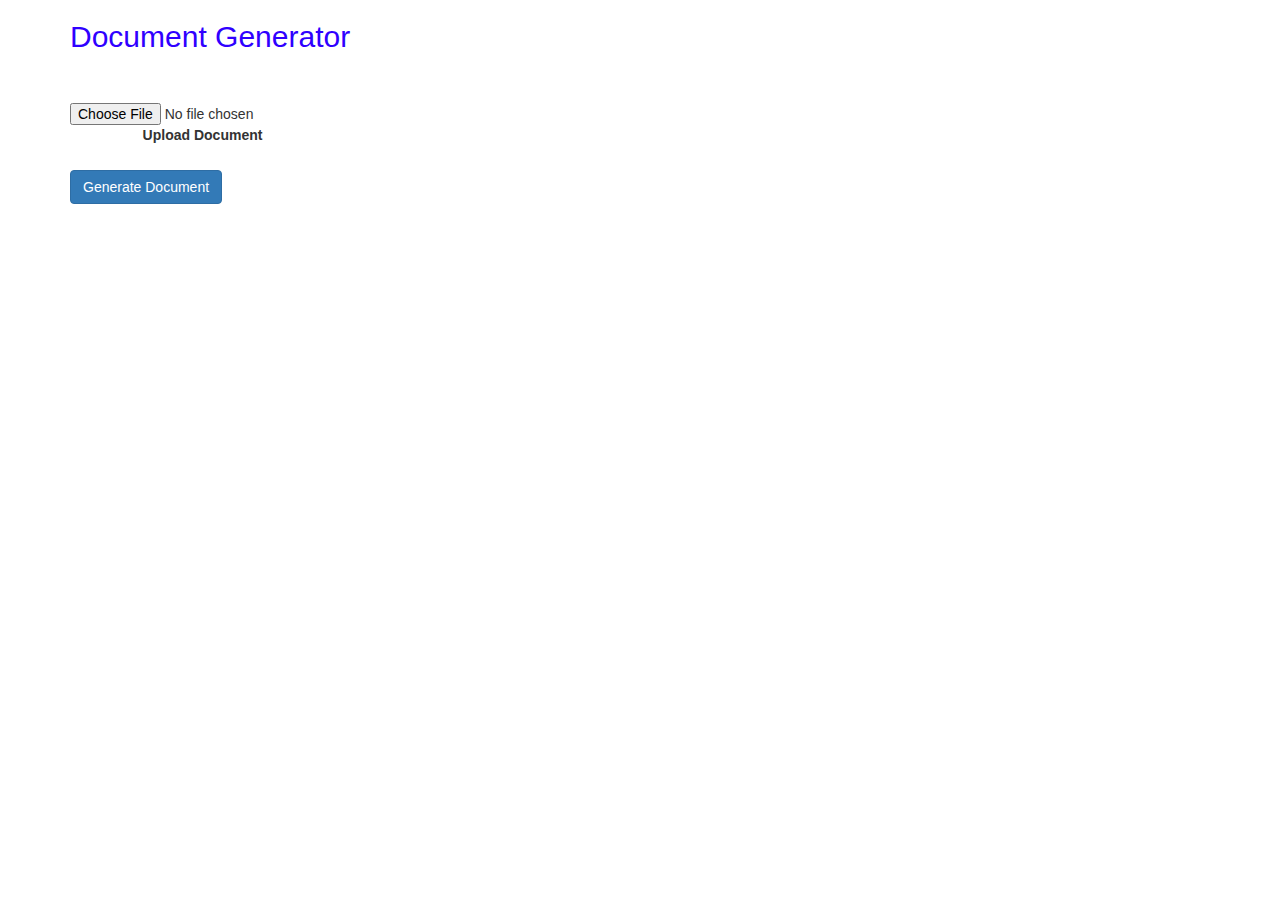
<file: templates/index.html>
<!doctype html>
<html style="height:100%;">
<div class="container">
<h2 class="text-left" > <span style="color:rgb(47, 0, 255)"> Document Generator </span> </h2>

<head>
    <meta http-equiv="Content-Type" content="text/html; charset=UTF-8" />
    <link href="https://maxcdn.bootstrapcdn.com/bootstrap/3.3.7/css/bootstrap.min.css" rel="stylesheet">
</head>
<body>
    <br><br>
    <form action="{{url_for('generate')}}" method=post enctype=multipart/form-data>
    
    <div class="text-center">
        <div class="input-group">
            <div class="custom-file">
                <input type="file" name="file" class="custom-file-input" id="inputGroupFile01"
                    aria-describedby="inputGroupFileAddon01" >
                <label class="custom-file-label" for="inputGroupFile01">Upload Document</label>
            </div>
        </div>

    </div>
    <br>
    <button type="submit" class="btn btn-raised btn-primary">Generate Document</button> 
</form>
</body>
    

</div>
    <!-- <script>
        var folder = document.getElementById("folder");
        console.log(folder.value)
    </script> -->
<!-- </body> -->
</html>
</file>
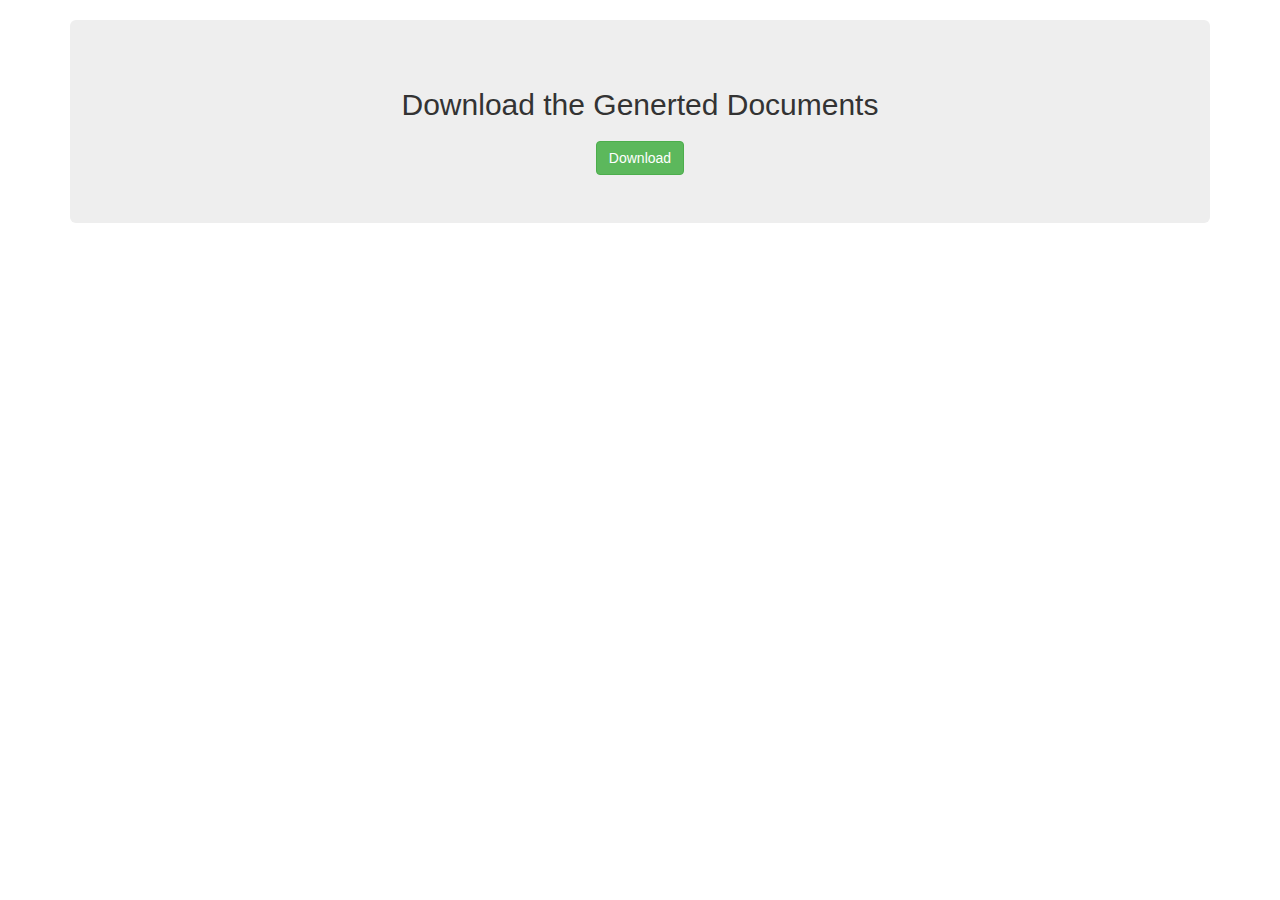
<file: templates/final.html>
<!doctype html>
<html style="height:100%;">
<head>
    <title>Download Annotations</title>
    <meta http-equiv="Content-Type" content="text/html; charset=UTF-8" />
    <link href="https://maxcdn.bootstrapcdn.com/bootstrap/3.3.7/css/bootstrap.min.css" rel="stylesheet">
</head>
<body>
    <div class="container" style="margin-top:20px;">
        <center>
        <div class="jumbotron">
            <h2>Download the Generted Documents</h2> 
            <a href="/download" download="annotations.csv" target="_blank">
                <button style="margin-top:10px;" class="btn btn-success">Download</button>
            </a> 
        </div>
        </center>
    </div>
</body>
</html>
</file>
